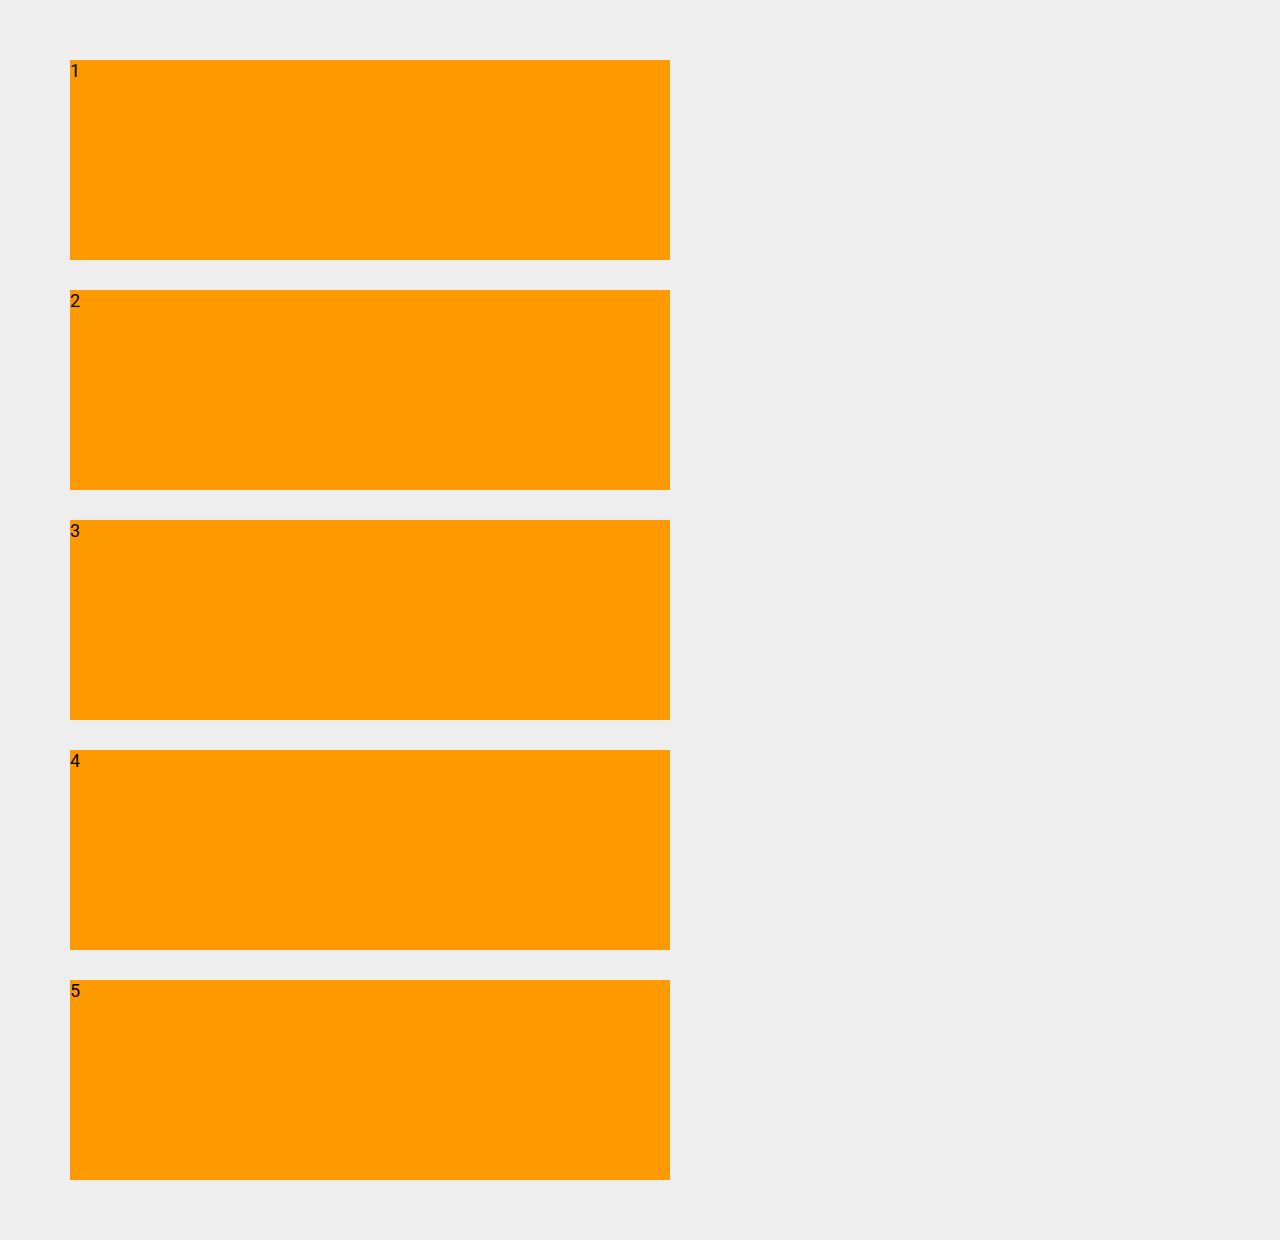
<file: example/index.html>
<!DOCTYPE html>
<html lang="en">
<head>
  <meta charset="UTF-8">
  <meta http-equiv="X-UA-Compatible" content="IE=edge">
  <meta name="viewport" content="width=device-width, initial-scale=1.0">
  <title>Курс jQuery от А до Я. Для начинающих.</title>
  <link rel="icon" href="/example/favicon.ico" type="image/x-icon">
  <link rel="stylesheet" href="css/style.css">
</head>
<body>

<style>
html, body{
  margin: 0;
  background: #eee;
}
.faq{
  padding: 30px;
  max-width: 600px;
}
.faq .item{
  height: 200px;
  margin: 30px 0;
  background: #f90;
}
</style>

<div class="main">
  <div class="faq">
    <div class="item">1</div>
    <div class="item">2</div>
    <div class="item">3</div>
    <div class="item">4</div>
    <div class="item">5</div>
  </div>
</div> <!-- main -->

<script src="./js/jquery-3.2.0.min.js"></script>
<script src="./js/jquery.bez.min.js"></script>
<script>
  // При клике мигает
  // $('.item').on('click', function () {
  //   $(this).stop(true, true).fadeOut(300).fadeIn(300).fadeOut(300).fadeIn(300);
  //   $( this ).fadeOut( 300 ).fadeIn( 300 ).fadeOut( 300 ).fadeIn( 300 );
  // });

  $('.item').on('contextmenu', function (e) {
    // отключаем вызов контекстного меню, по нажатию на правую кнопку мыши
    e.preventDefault();

    // По очереди уменьшаем и высоту и прозрачность
    // Сначала уменьшится высота потом прозрачность
    // $(this)
    //   .animate({
    //     height: 100
    //   }, 500)
    //   .animate({
    //     opacity: 0.5
    //   }, 500);

    // Одновременно уменьшем высоту и прозрачность
    $(this).animate({
      // height: '-=100px', // уменьшать будет при каждом клике
      height: '100px',
      opacity: 0.5
    }, 500 /*, $.bez([.51,1.92,.43,-0.98])*/ );
  });
</script>

</body>
</html>
</file>
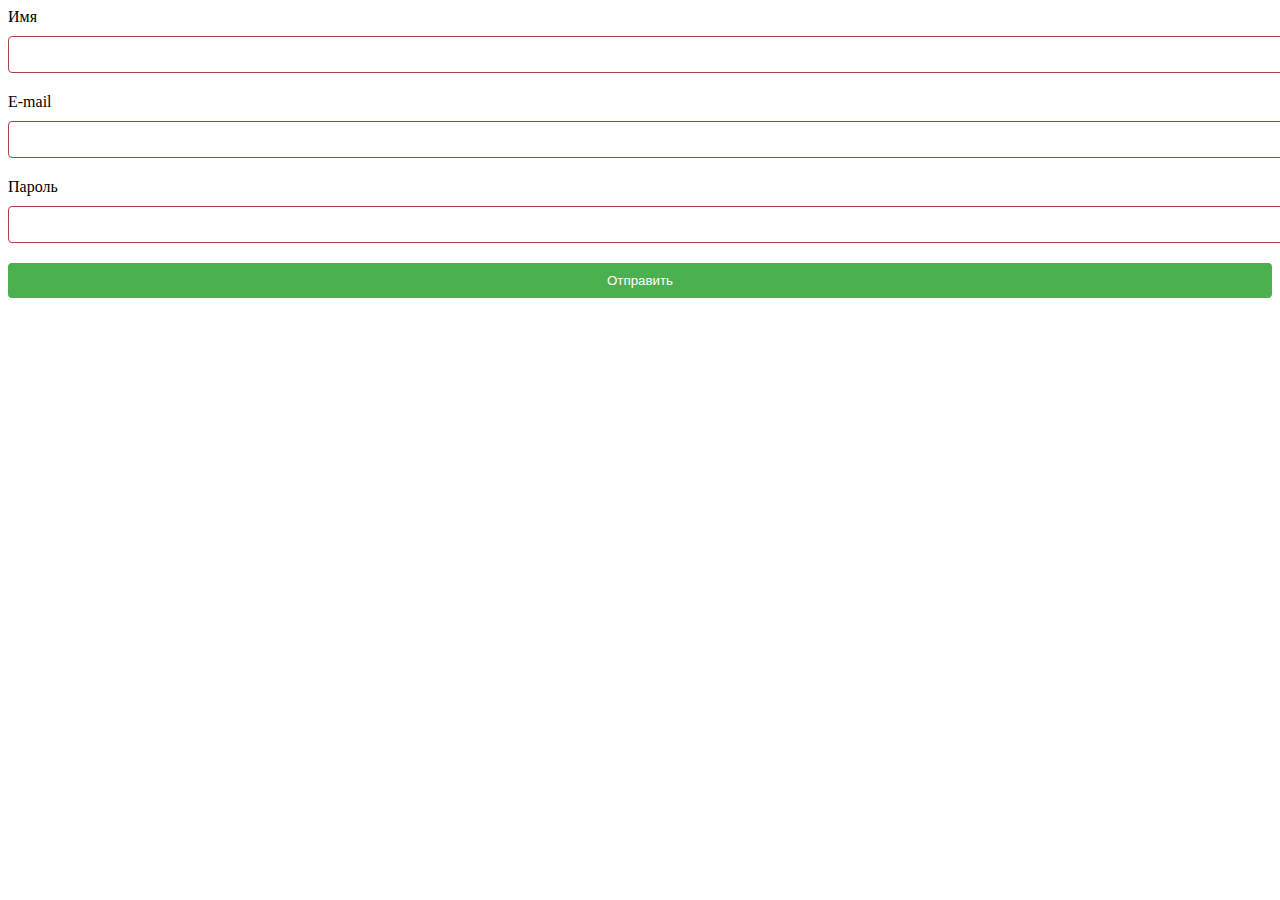
<file: example/ui/form.html>
<!DOCTYPE html>
<html lang="en">
<head>
  <meta charset="UTF-8">
  <meta http-equiv="X-UA-Compatible" content="IE=edge">
  <meta name="viewport" content="width=device-width, initial-scale=1.0">
  <title>Document</title>
  <style>
    .form label {
  display: block;
  margin-bottom: 10px;
}

.form input, .form button {
  display: block;
  margin-bottom: 20px;
  width: 100%;
  padding: 10px;
  border: 1px solid #ccc;
  border-radius: 4px;
}

.form button[type="submit"] {
  border: none;
  background-color: #4CAF50;
  color: #fff;
  cursor: pointer;
}

.form button[type="submit"]:hover {
  background-color: #3e8e41;
}

.form input:invalid {
  border-color: #a94442;
}

.form input:valid {
  border-color: #3c763d;
}
  </style>
</head>
<body>

  <form class="form">
    <label for="name">Имя</label>
    <input type="text" id="name" name="name" required>
  
    <label for="email">E-mail</label>
    <input type="email" id="email" name="email" required>
  
    <label for="password">Пароль</label>
    <input type="password" id="password" name="password" minlength="6" required>
  
    <button type="submit">Отправить</button>
  </form>

<script>
  $(document).ready(function() {
  // выбираем форму и элементы ввода
  var form = $('.form');
  var nameInput = $('#name');
  var emailInput = $('#email');
  var passwordInput = $('#password');

  // при отправке формы
  form.submit(function(event) {
    // проверяем валидность элементов ввода
    if (!nameInput[0].checkValidity() || !emailInput[0].checkValidity() || !passwordInput[0].checkValidity()) {
      // если элементы не валидны, останавливаем отправку формы
      event.preventDefault();
    }
  });
});
</script>

<!-- В этом примере мы создали компонент формы. Добавили обязательные атрибуты required и minlength для полей имени, email и пароля. Также мы добавили стили, которые будут применяться для элементов ввода в зависимости от их валидности.

Для проверки валидности формы мы выбрали форму и элементы ввода, и добавили обработчик отправки формы (form.submit()). В этом обработчике мы проверяем валидность элементов ввода, и если хоть один из них не валиден, то мы останавливаем отправку формы (event.preventDefault()).

Теперь при попытке отправить форму с невалидными данными, отображаются стандартные браузерные сообщения об ошибках валидации для соответствующих полей. -->
</body>
</html>
</file>
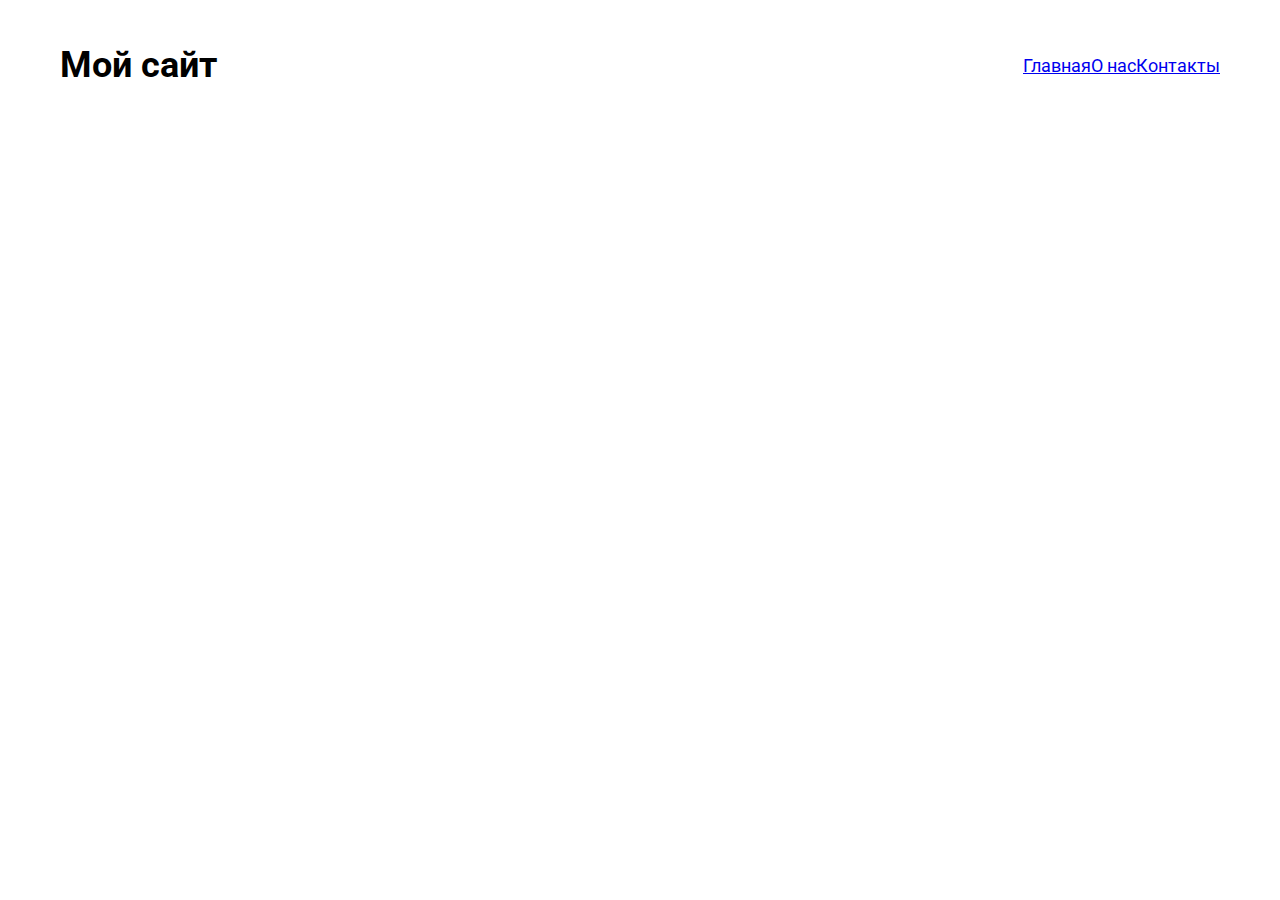
<file: example/ui/menu.html>
<!DOCTYPE html>
<html lang="en">
<head>
  <meta charset="UTF-8">
  <meta http-equiv="X-UA-Compatible" content="IE=edge">
  <meta name="viewport" content="width=device-width, initial-scale=1.0">
  <title>Document</title>
  <link rel="stylesheet" href="../css/style.css">
  <style>
    header {
  display: flex;
  justify-content: space-between;
  align-items: center;
  padding: 20px;
}

.menu-button {
  display: none;
}

.navigation {
  display: flex;
}

@media (max-width: 768px) {
  .navigation {
    position: absolute;
    top: 80px;
    left: 0;
    right: 0;
    flex-direction: column;
    align-items: center;
    background-color: #fff;
    display: none;
  }

  .navigation.active {
    display: flex;
  }

  .menu-button {
    display: block;
  }
}
  </style>
</head>
<body>
<div class="main">

  <header>
    <h1>Мой сайт</h1>
    <nav class="navigation">
      <a href="#">Главная</a>
      <a href="#">О нас</a>
      <a href="#">Контакты</a>
    </nav>
    <button class="menu-button">Меню</button>
  </header>

</div>

<script src="../js/jquery-3.6.4.js"></script>
<script>
  $(document).ready(function() {
    // выбираем кнопку меню и навигационное меню
    var menuButton = $('.menu-button');
    var navigation = $('.navigation');

    // при клике на кнопку меню
    menuButton.on('click', function() {
      // добавляем/удаляем класс active
      navigation.toggleClass('active');
    });

    // при изменении размера окна
    $(window).on('resize', function() {
      // если ширина окна больше 768 пикселей
      if ($(window).width() > 768) {
        // удаляем класс active
        navigation.removeClass('active');
      }
    });
  });
</script>

<!-- В этом примере мы создали компонент адаптивного меню. На экранах с шириной больше 768 пикселей, меню отображается в виде обычного горизонтального меню. А на экранах меньше 768 пикселей, меню становится вертикальным и отображается через кнопку меню. При клике на кнопку меню, навигационное меню скрывается или отображается. Класс active добавляется или удаляется в зависимости от текущего состояния меню. Также мы добавили CSS стили для адаптивной верстки, используя медиа-запросы. -->
</body>
</html>
</file>
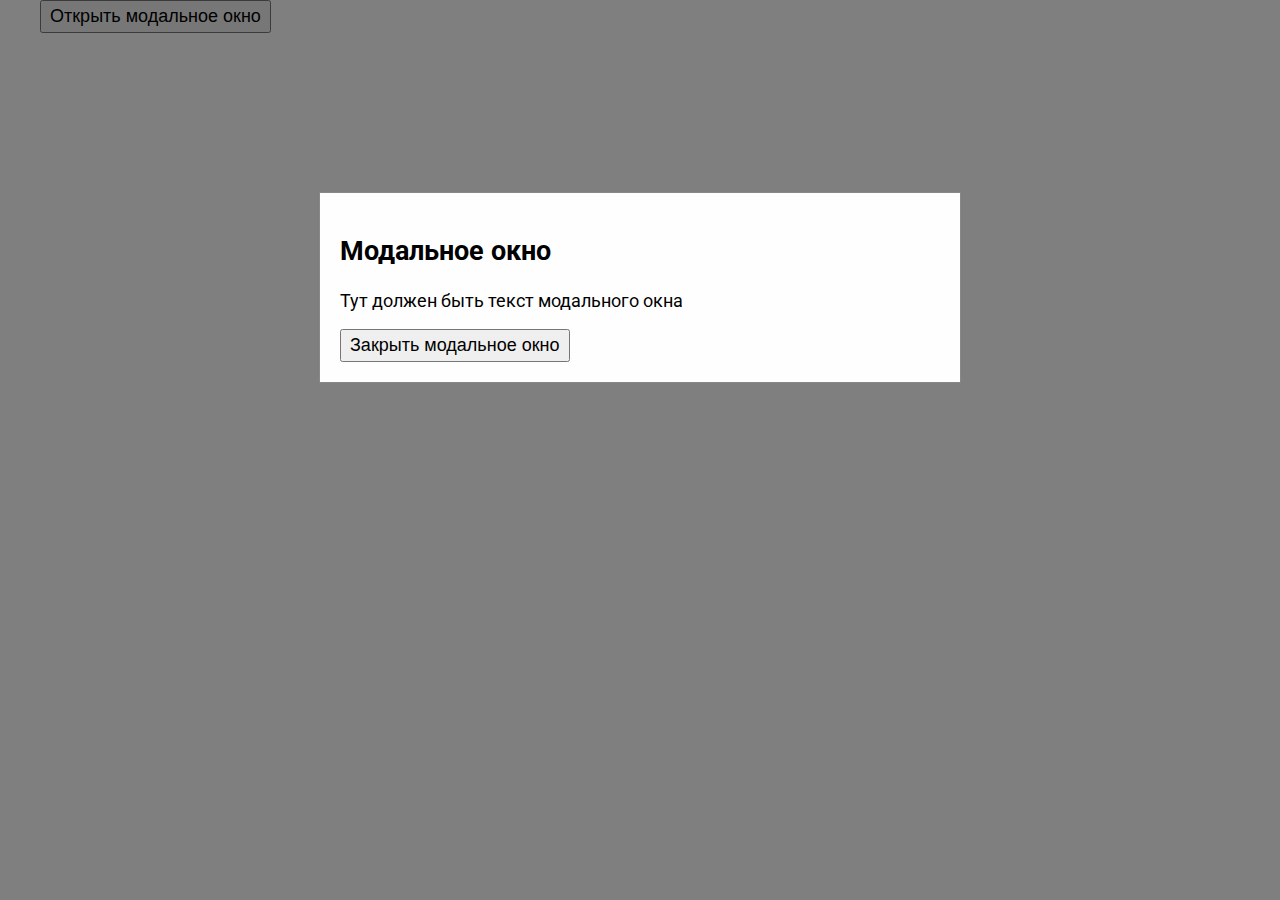
<file: example/ui/modal.html>
<!DOCTYPE html>
<html lang="en">
<head>
  <meta charset="UTF-8">
  <meta http-equiv="X-UA-Compatible" content="IE=edge">
  <meta name="viewport" content="width=device-width, initial-scale=1.0">
  <title>Document</title>
  <link rel="stylesheet" href="../css/style.css">
  <style>
    /* CSS-код модального окна */
    .modal {
      /* display: none; */
      position: fixed;
      z-index: 1;
      left: 0;
      top: 0;
      width: 100%;
      height: 100%;
      overflow: auto;
      background-color: rgba(0,0,0,0.5);
    }

    .modal-content {
      background-color: #fefefe;
      margin: 15% auto;
      padding: 20px;
      border: 1px solid #888;
      width: 80%;
      max-width: 600px;
    }

    @media screen and (max-width: 768px) {
        .modal-content {
            width: 90%;
        }
    }
  </style>
</head>
<body>
  <div class="main">

    <!-- HTML-код модального окна -->
    <button class="button" id="open-modal">Открыть модальное окно</button>

    <div id="modal" class="modal">
      <div class="modal-content">
        <h2>Модальное окно</h2>
        <p>Тут должен быть текст модального окна</p>
        <button class="button" id="close-modal">Закрыть модальное окно</button>
      </div>
    </div>

  </div>

  <script src="../js/jquery-3.6.4.js"></script>
  <script>
    $(document).ready(function() {
      $('#open-modal').click(function() {
        $('#modal').fadeIn();
      });

      $('#close-modal').click(function() {
        $('#modal').fadeOut();
      });

      // Закрыть модальное окно при клике вне области окна
      $(window).click(function(e) {
        if (e.target.id == 'modal') {
          $('#modal').fadeOut();
        }
      });
    });
  </script>
</body>
</html>
</file>
<file: example/css/style.css>
/* Шрифты */
@import url('https://fonts.googleapis.com/css2?family=Roboto:wght@400;700&display=swap');

/* Контент */
body {
  font-size: 18px;
  font-family: 'Roboto', sans-serif;
  margin: 0;
}
.main {
  max-width: 1200px;
  margin: 0 auto;
}
.button {
  padding: 4px 8px;
  font-size: 18px;
}
.flex {
  display: flex;
  gap: 8px;
}
</file>
